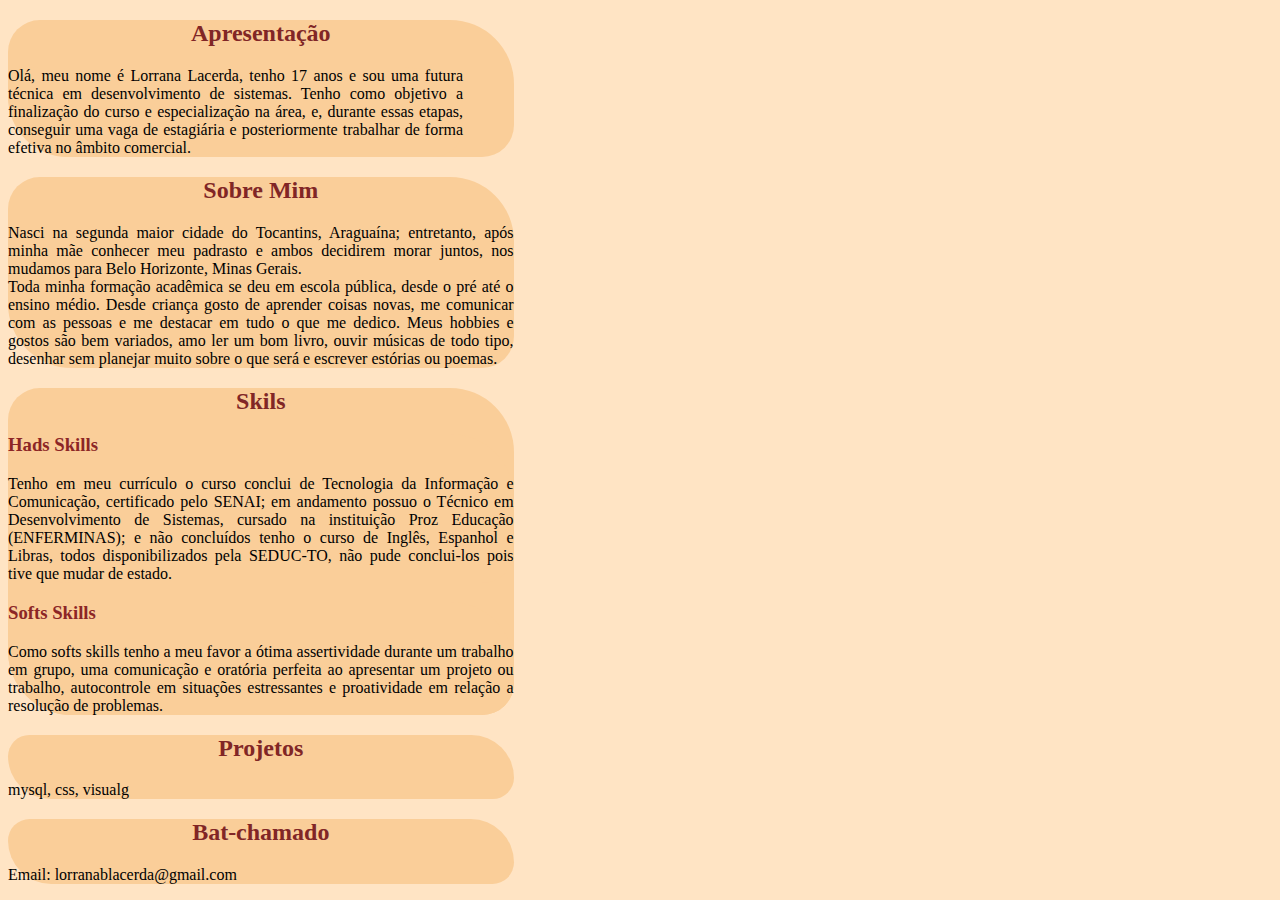
<file: frontend-portifolio/html e css/portifolio.html>
<!DOCTYPE html>

<html lang="pt-br">
    <head>
        <meta charset="UTF-8">
            <meta name="viewport" content="width=device-width, initial-scale=1.0">
            <title> portifolio </title>
        <link rel="stylesheet" href="style.css">
    </head>

        <body>
            <div class="inicio">
                <h2>  Apresentação </h2>
                    <div class="text">
                        <p> Olá, meu nome é Lorrana Lacerda, tenho 17 anos e sou uma futura técnica 
                            em desenvolvimento de sistemas. Tenho como objetivo a finalização do curso 
                            e especialização na área, e, durante essas etapas, conseguir uma vaga de 
                            estagiária e posteriormente trabalhar de forma efetiva no âmbito comercial.  </p>
                    </div>

            </div>

            <div class="sobremim">
                <h2> Sobre Mim</h2>
                <p> Nasci na segunda maior cidade do Tocantins, Araguaína; entretanto, 
                    após minha mãe conhecer meu padrasto e ambos decidirem morar juntos, 
                    nos mudamos para Belo Horizonte, Minas Gerais. <br>

                    Toda minha formação acadêmica se deu em escola pública, desde 
                    o pré até o ensino médio. Desde criança gosto de aprender coisas novas, 
                    me comunicar com as pessoas e me destacar em tudo o que me dedico. 
                    Meus hobbies e gostos são bem variados, amo ler um bom livro, ouvir 
                    músicas de todo tipo, desenhar sem planejar muito sobre o que será e 
                    escrever estórias ou poemas. </p>
            </div>

            <div class="Skils">
                <h2>Skils</h2> 
                    <div class="hards">
                        <h3>Hads Skills</h3>
                        <p>Tenho em meu currículo o curso conclui de Tecnologia da Informação
                             e Comunicação, certificado pelo SENAI; em andamento possuo o 
                             Técnico em Desenvolvimento de Sistemas, cursado na instituição Proz 
                             Educação (ENFERMINAS); e não concluídos tenho o curso de Inglês, 
                             Espanhol e Libras, todos disponibilizados pela SEDUC-TO, não pude 
                             conclui-los pois tive que mudar de estado. 
                            </p>
                    </div>

                    <div class="softs">
                        <h3> Softs Skills </h3>
                            <p> 
                                Como softs skills tenho a meu favor a ótima assertividade durante
                                um trabalho em grupo, uma comunicação e oratória perfeita ao 
                                apresentar um projeto ou trabalho, autocontrole em situações 
                                estressantes e proatividade em relação a resolução de problemas. 
                            </p>
                    </div>
            </div>

            <div class="projetos">
                <h2> Projetos </h2>
                    <p> 
                        mysql, css, visualg 
                    </p>
            </div>

            <div class="contato">
                <h2> Bat-chamado</h2>
                    <p>
                        Email: lorranablacerda@gmail.com
                    </p>

            </div>

        </body>
</html>
</file>
<file: frontend-portifolio/html e css/style.css>
html{
    background-color: #ffe4c4;
}

h2{
    text-align: center;
    color: rgb(129, 38, 38);
}

h3{
    color: rgb(140, 38, 38);
}

.inicio{
    background-color: rgb(250, 206, 153);
    text-align: justify;
    width: 40%;
    border-radius: 32px 64px;
}

.text{
    background-color: rgb(250, 206, 153);
    width: 90%;
    text-align: justify;
    position: relative;
    border-radius: 32px 64px;
}

.sobremim{
    background-color: rgb(250, 206, 153);
    text-align: justify;
    position: relative;
    width: 40%;
    border-radius: 32px 64px;
}

.Skils{
        background-color: rgb(250, 206, 153);
        text-align: justify;
        width: 40%;
        border-radius: 32px 64px;
}
.hards{
    background-color: rgb(250, 206, 153);
    text-align: justify;
    position: relative;
    width: 100%;
    border-radius: 32px 64px;
}
.softs{
    background-color: rgb(250, 206, 153);
    text-align: justify;
    position: relative;
    width: 100%;
    border-radius: 32px 64px;
}

.projetos{
    background-color: rgb(250, 206, 153);
    text-align: justify;
    width: 40%;
    border-radius: 32px 64px;
}

.contato{
    background-color: rgb(250, 206, 153);
    text-align: justify;
    width: 40%;
    border-radius: 32px 64px;
}
</file>
